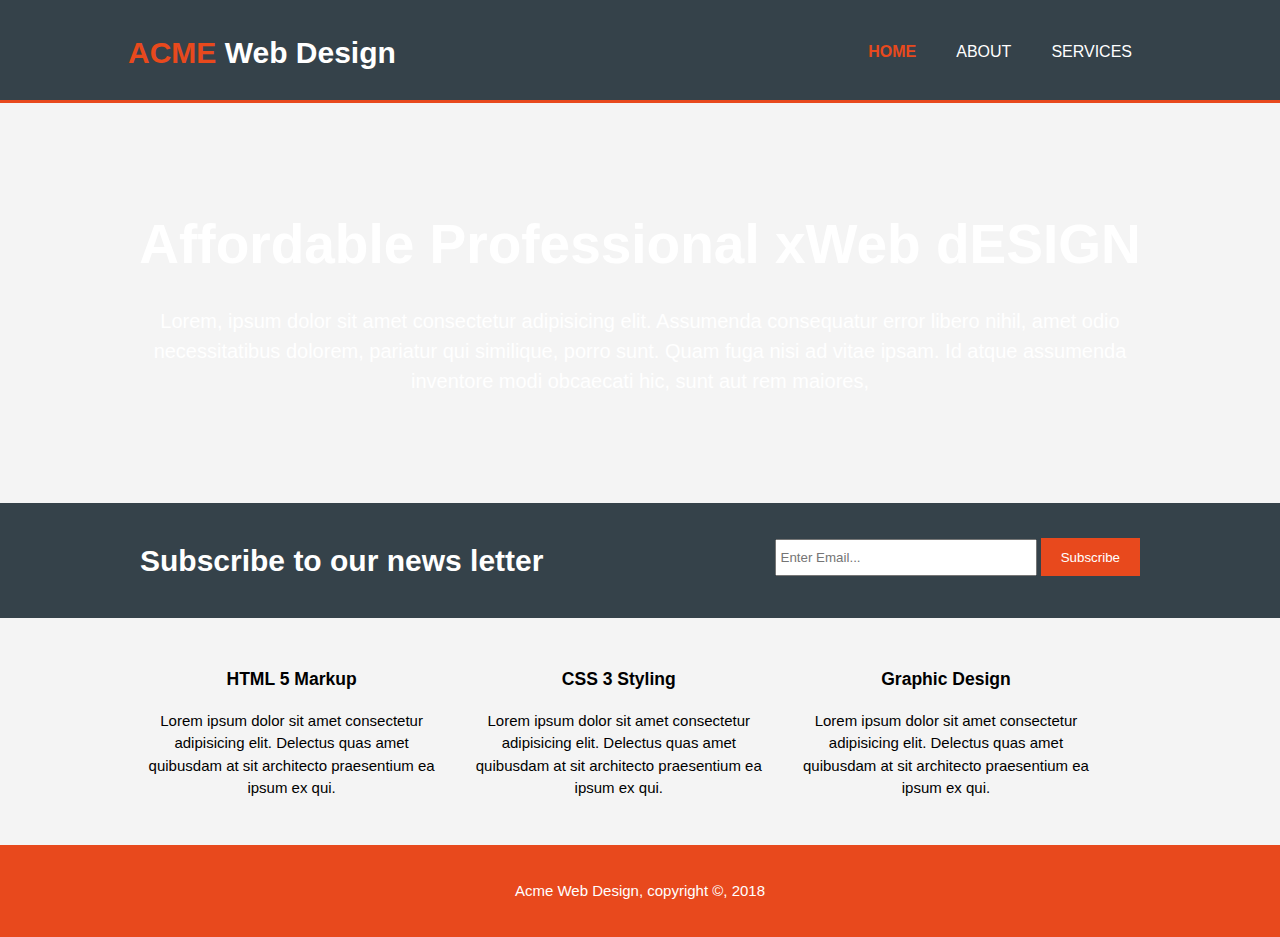
<file: index.html>
<!DOCTYPE html>
<html lang="en">
  <head>
    <meta charset="UTF-8" />
    <meta name="viewport" content="width=device-width, initial-scale=1.0" />
    <title>Acme Web Design| Welcome</title>
    <link rel="stylesheet" href="style.css" />
  </head>
  <body>
    <header>
      <div class="container">
        <div id="branding">
          <h1><spam class="highlight">ACME</spam> Web Design</h1>
        </div>
        <nav>
          <ul>
            <li class="current"><a href="index.html" rel="noopener noreferrer">HOME</a></li>
            <li><a href="about.html">About</a></li>
            <li><a href="services.html">SERVICES</a></li>
          </ul>
        </nav>
      </div>
    </header>
    <section id="showcase">
      <div class="container">
        <h1>Affordable Professional xWeb dESIGN</h1>
        <p>
          Lorem, ipsum dolor sit amet consectetur adipisicing elit. Assumenda
          consequatur error libero nihil, amet odio necessitatibus dolorem,
          pariatur qui similique, porro sunt. Quam fuga nisi ad vitae ipsam. Id
          atque assumenda inventore modi obcaecati hic, sunt aut rem maiores,
      </div>
    </section>
    <section id="newslater">
      <div class="container">
        <h1>Subscribe to our news letter</h1>
        <form action="">
          <input type="email" name="" placeholder="Enter Email..." id="" />
          <button type="submit" class="button_1">Subscribe</button>
        </form>
      </div>
    </section>
    <section id="boxes">
      <div class="container">
        <div class="box">
          <h3>HTML 5 Markup</h3>
          <p>
            Lorem ipsum dolor sit amet consectetur adipisicing elit. Delectus
            quas amet quibusdam at sit architecto praesentium ea ipsum ex qui.
          </p>
        </div>
        <div class="box">
          <h3>CSS 3 Styling</h3>
          <p>
            Lorem ipsum dolor sit amet consectetur adipisicing elit. Delectus
            quas amet quibusdam at sit architecto praesentium ea ipsum ex qui.
          </p>
        </div>
        <div class="box">
          <h3>Graphic Design</h3>
          <p>
            Lorem ipsum dolor sit amet consectetur adipisicing elit. Delectus
            quas amet quibusdam at sit architecto praesentium ea ipsum ex qui.
          </p>
        </div>
      </div>
    </section>
    <footer>
      <p>Acme Web Design, copyright &copy, 2018</p>
    </footer>
  </body>
</html>
</file>
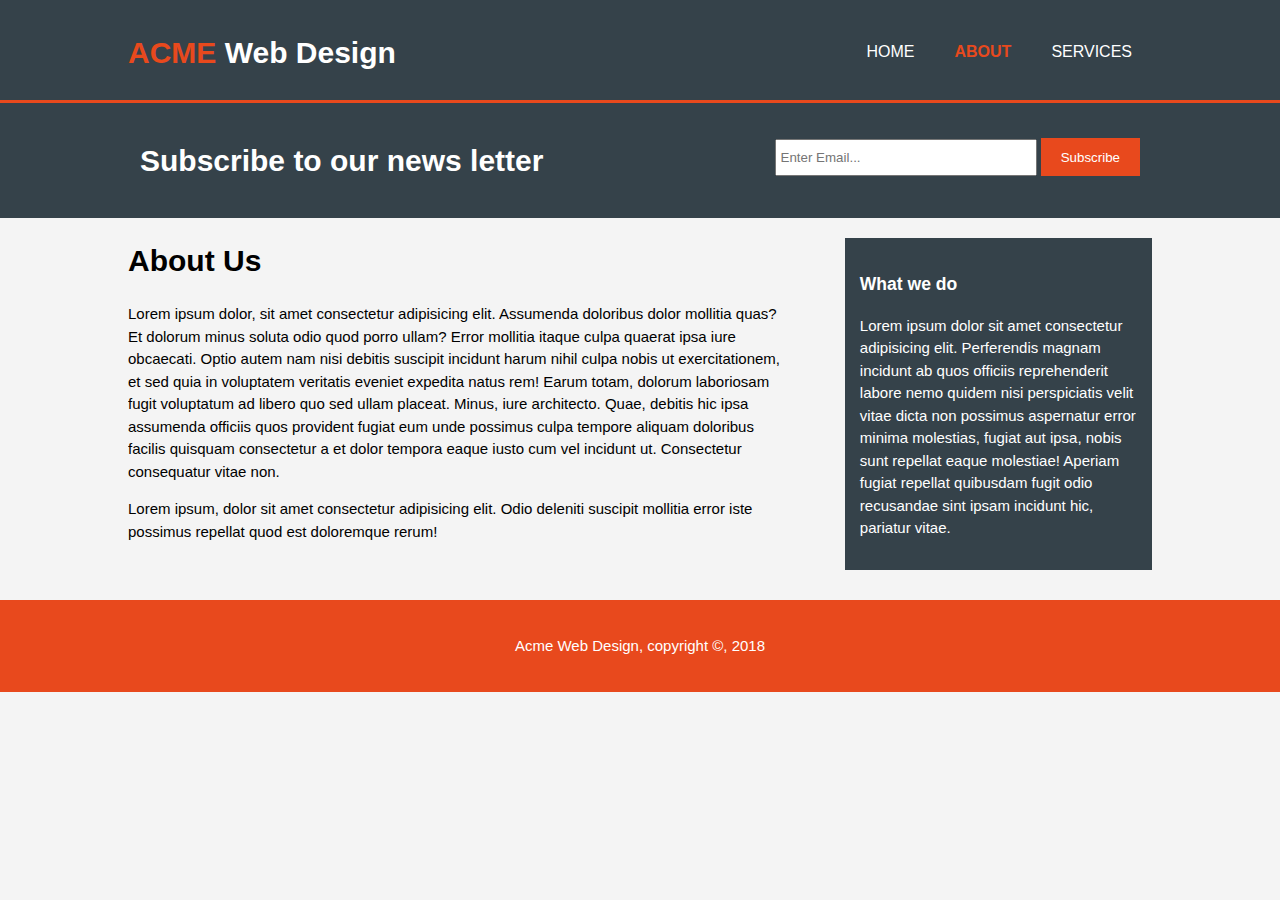
<file: about.html>
<!DOCTYPE html>
<html lang="en">
  <head>
    <meta charset="UTF-8" />
    <meta name="viewport" content="width=device-width, initial-scale=1.0" />
    <title>Acme Web Design| About</title>
    <link rel="stylesheet" href="style.css" />
  </head>
  <body>
    <header>
      <div class="container">
        <div id="branding">
          <h1><spam class="highlight">ACME</spam> Web Design</h1>
        </div>
        <nav>
          <ul>
            <li><a href="index.html" rel="noopener noreferrer">HOME</a></li>
            <li class="current"><a href="about.html">About</a></li>
            <li><a href="services.html">SERVICES</a></li>
          </ul>
        </nav>
      </div>
    </header>
    
    <section id="newslater">
      <div class="container">
        <h1>Subscribe to our news letter</h1>
        <form action="">
          <input type="email" name="" placeholder="Enter Email..." id="" />
          <button type="submit" class="button_1">Subscribe</button>
        </form>
      </div>
    </section>
    <section id="main">
      <div class="container">
        <article id="main-col">
          <h1 class="page-title">About Us</h1>
          <p>Lorem ipsum dolor, sit amet consectetur adipisicing elit. Assumenda doloribus dolor mollitia quas? Et dolorum minus soluta odio quod porro ullam? Error mollitia itaque culpa quaerat ipsa iure obcaecati. Optio autem nam nisi debitis suscipit incidunt harum nihil culpa nobis ut exercitationem, et sed quia in voluptatem veritatis eveniet expedita natus rem! Earum totam, dolorum laboriosam fugit voluptatum ad libero quo sed ullam placeat. Minus, iure architecto. Quae, debitis hic ipsa assumenda officiis quos provident fugiat eum unde possimus culpa tempore aliquam doloribus facilis quisquam consectetur a et dolor tempora eaque iusto cum vel incidunt ut. Consectetur consequatur vitae non.</p>
          <p>Lorem ipsum, dolor sit amet consectetur adipisicing elit. Odio deleniti suscipit mollitia error iste possimus repellat quod est doloremque rerum!</p>
        </article>
        <aside id="sidebar">
          <div class="dark">
              
            <h3>What we do</h3>
            <p>Lorem ipsum dolor sit amet consectetur adipisicing elit. Perferendis magnam incidunt ab quos officiis reprehenderit labore nemo quidem nisi perspiciatis velit vitae dicta non possimus aspernatur error minima molestias, fugiat aut ipsa, nobis sunt repellat eaque molestiae! Aperiam fugiat repellat quibusdam fugit odio recusandae sint ipsam incidunt hic, pariatur vitae.  </p>
        </div>
        </aside>
      </div>
    </section>
    <footer>
      <p>Acme Web Design, copyright &copy, 2018</p>
    </footer>
  </body>
</html>
</file>
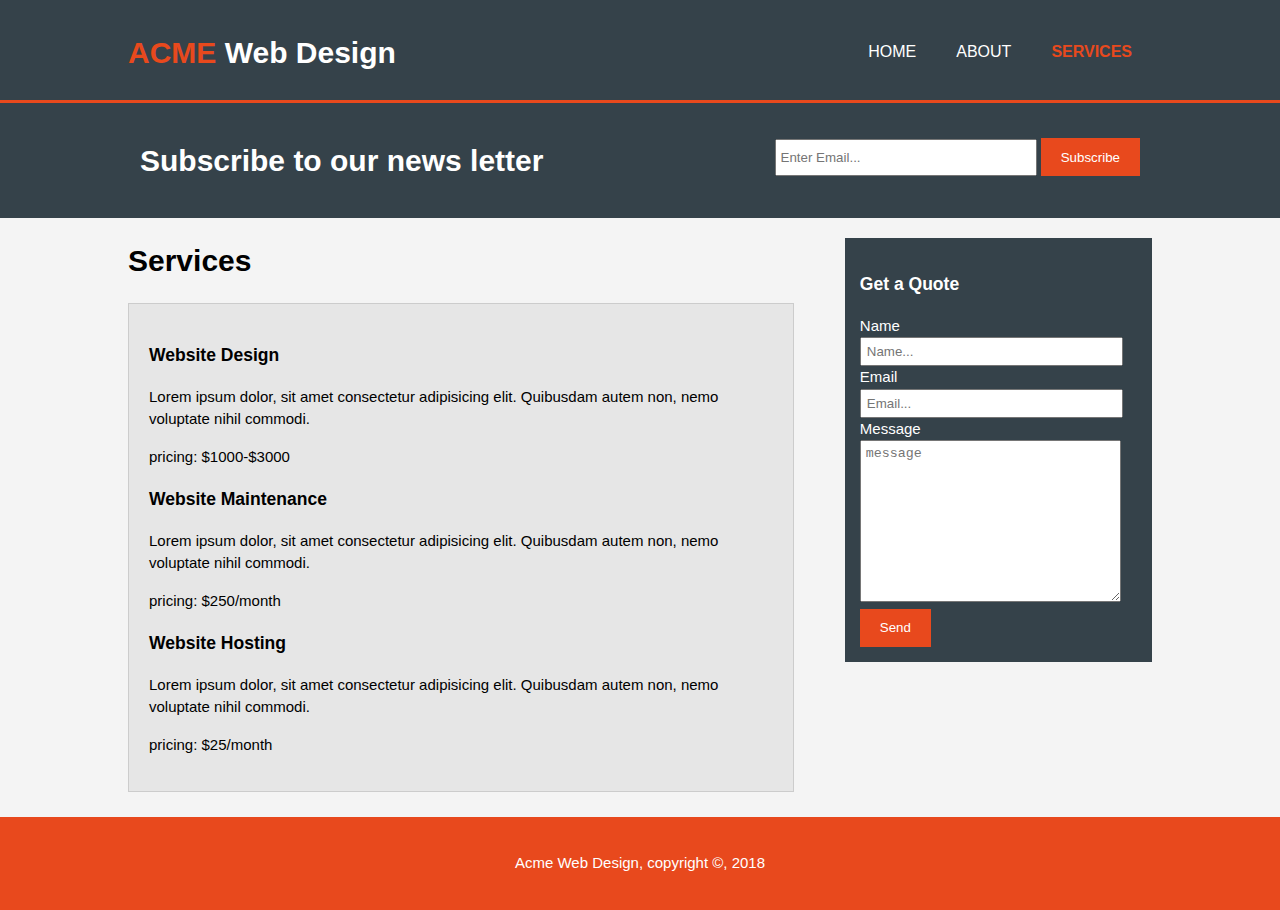
<file: services.html>
<!DOCTYPE html>
<html lang="en">
  <head>
    <meta charset="UTF-8" />
    <meta name="viewport" content="width=device-width, initial-scale=1.0" />
    <title>Acme Web Design| Services</title>
    <link rel="stylesheet" href="style.css" />
  </head>
  <body>
    <header>
      <div class="container">
        <div id="branding">
          <h1><spam class="highlight">ACME</spam> Web Design</h1>
        </div>
        <nav>
          <ul>
            <li><a href="index.html" rel="noopener noreferrer">HOME</a></li>
            <li><a href="about.html">About</a></li>
            <li class="current"><a href="services.html">SERVICES</a></li>
          </ul>
        </nav>
      </div>
    </header>

    <section id="newslater">
      <div class="container">
        <h1>Subscribe to our news letter</h1>
        <form action="">
          <input type="email" name="" placeholder="Enter Email..." id="" />
          <button type="submit" class="button_1">Subscribe</button>
        </form>
      </div>
    </section>
    <section id="main">
      <div class="container">
        <article id="main-col">
          <h1 class="page-title">Services</h1>
         <ul id="services">
            <li>
                <h3>Website Design</h3>
                <p>Lorem ipsum dolor, sit amet consectetur adipisicing elit. Quibusdam autem non, nemo voluptate nihil commodi.</p>
                <p>pricing: $1000-$3000</p>
            </li> 
            <li>
                <h3>Website Maintenance</h3>
                <p>Lorem ipsum dolor, sit amet consectetur adipisicing elit. Quibusdam autem non, nemo voluptate nihil commodi.</p>
                <p>pricing: $250/month</p>
            </li>
            <li>
                <h3>Website Hosting</h3>
                <p>Lorem ipsum dolor, sit amet consectetur adipisicing elit. Quibusdam autem non, nemo voluptate nihil commodi.</p>
                <p>pricing: $25/month</p>
            </li>
         </ul>
        </article>
        <aside id="sidebar">
          <div class="dark">
            <h3>Get a Quote</h3>
            <form action="get" class="quote">
                <div>
                    <label for="">Name</label><br>
                    <input type="text" name=""  placeholder="Name...">
                </div>
                <div>
                    <label for="">Email</label><br>
                    <input type="email" name=""  placeholder="Email...">
                </div>
                <div>
                    <label for="">Message</label><br>
                    <textarea placeholder="message" name="" id="" cols="30" rows="10"></textarea>
                </div>
                <button class="button_1" type="submit">Send</button>
            </form>
        </div>
        </aside>
      </div>
    </section>
    <footer>
      <p>Acme Web Design, copyright &copy, 2018</p>
    </footer>
  </body>
</html>
</file>
<file: style.css>
body {
  font-family: Arial, Helvetica, sans-serif;
  font-size: 15px;
  line-height: 1.5;
  /* font:15px/1.5 Arial, Helvetica, sans-serif */
  margin: 0;
  padding: 0;
  background-color: #f4f4f4;
}
/* global */
.container {
  width: 80%;
  margin: auto;
  overflow: hidden;
}
ul {
  margin: 0;
  padding: 0;
}
.button_1 {
  height: 38px;
  background: #e8491d;
  border: none;
  padding: 0 20px;
  color: #fff;
}
.dark {
  padding: 15px;
  background: #35424a;
  color: #fff;
  margin-top: 10px;
  margin-bottom: 10px;
}
/* header */
header {
  background: #35424a;
  color: #fff;
  padding-top: 30px;
  min-height: 70px;
  border-bottom: #e8491d solid 3px;
}
header a {
  color: #fff;
  text-decoration: none;
  text-transform: uppercase;
  font-size: 16px;
}
header li {
  float: left;
  display: inline;
  padding: 0px 20px;
}
header #branding {
  float: left;
}
#branding h1 {
  margin: 0;
}
header nav {
  float: right;
  margin-top: 10px;
}
header .highlight,
header .current a {
  color: #e8491d;
  font-weight: bold;
}
header a:hover {
  color: #cccccc;
  font-weight: bold;
}
/* showcase */
#showcase {
  min-height: 400px;
  background: url() no-repeat 0 -400px;
  text-align: center;
  color: #fff;
}
#showcase h1 {
  margin-top: 100px;
  font-size: 55px;
  margin-bottom: 10px;
}
#showcase p {
  font-size: 20px;
}
/* newslater */
#newslater {
  padding: 15px;
  color: #fff;
  background: #35424a;
}
#newslater h1 {
  float: left;
}
#newslater form {
  float: right;
  margin-top: 20px;
}
#newslater input[type="email"] {
  padding: 4px;
  height: 25px;
  width: 250px;
}
/* boxes */
#boxes {
  margin-top: 20px;
}
#boxes .box {
  float: left;
  width: 30%;
  padding: 10px;
  text-align: center;
}
#boxes .box img {
  width: 90px;
  height: auto;
}
/* sidebar */
aside#sidebar {
  float: right;
  width: 30%;
  margin-top: 10px;
}
aside#sidebar .quote input, aside#sidebar .quote textarea{
  width: 90%;
  padding: 5px;
}
/* article */
article#main-col {
  float: left;
  width: 65%;
}
/* services */
ul#services {
  list-style: none;
  padding: 20px;
  border: #cccccc solid 1px;
  margin-bottom: 5px;
  background: #e6e6e6;
}
footer {
  padding: 20px;
  margin-top: 20px;
  color: #fff;
  background: #e8491d;
  text-align: center;
}
/* Media Queries */
@media (max-width:768px) {
 header #branding,
 header nav,
 header nav li,
 #newslater h1,
 #newslater form,
 #boxes .box,
 article#main-col,
 aside#sidebar{
  float: none;
  text-align: center;
  width: 100%;
 }
 header {
  padding-bottom: 20px;
 }
 #showcase h1{
  margin-top: 40px;
 }
 #newslater button, .quote button{
  display: block;
  width: 100%;
 }
#newslater form input[type="email"], .quote input, .quote textarea {
  width: 100%;
  margin-bottom: 10px;
}
}
</file>
